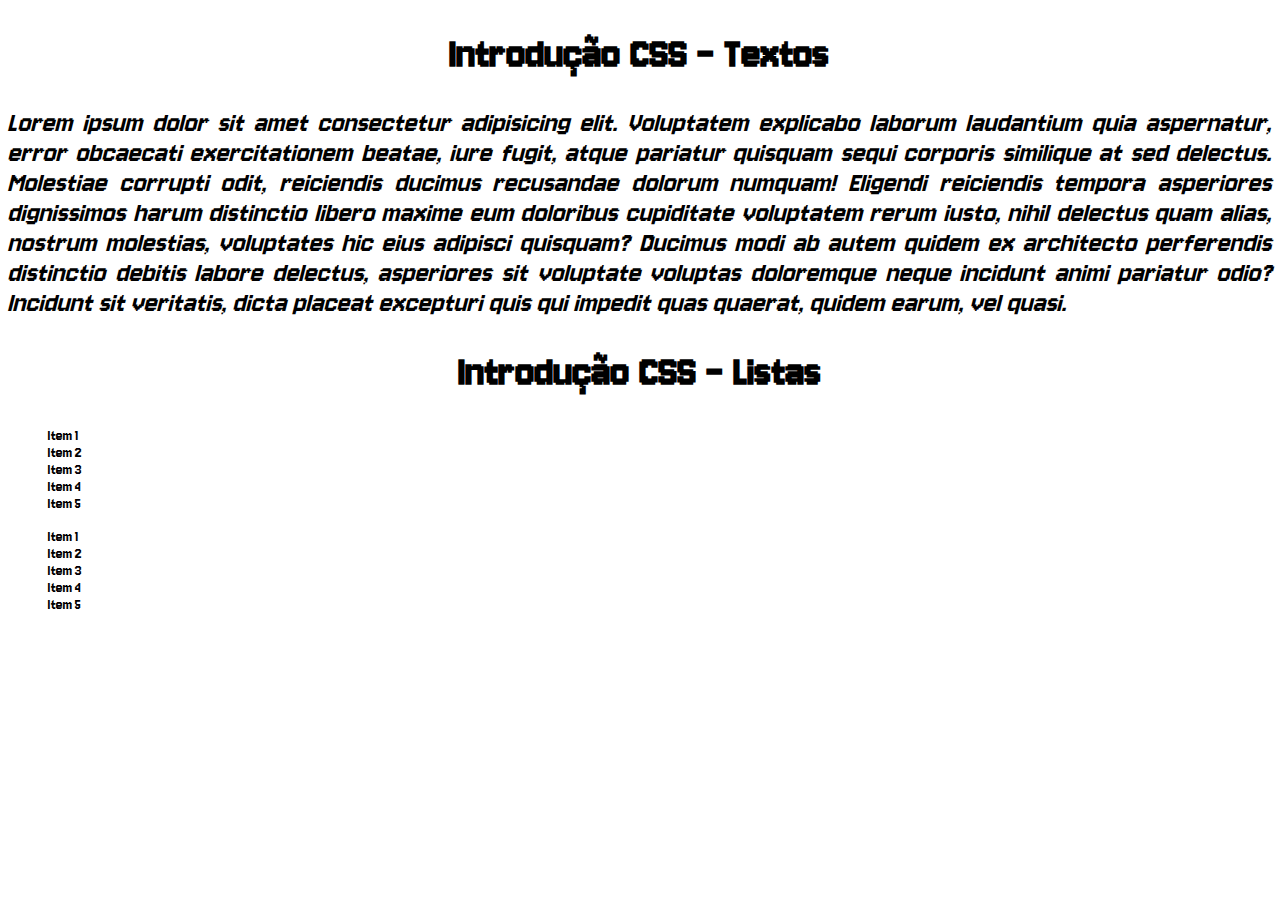
<file: css/index.html>
<!DOCTYPE html>
<html lang="en">
<head>

    <!-- Linkando o Google Fonts -->
    <link rel="preconnect" href="https://fonts.googleapis.com">
    <link rel="preconnect" href="https://fonts.gstatic.com" crossorigin>
    <link href="https://fonts.googleapis.com/css2?family=Jersey+10&display=swap" rel="stylesheet">


    <meta charset="UTF-8">
    <meta name="viewport" content="width=device-width, initial-scale=1.0">
    <title>Formatação de Texto</title>
    <link rel="stylesheet" href="./assets/css/styles.css">
</head>
<body>

    <h1>Introdução CSS - Textos</h1>

    <p>Lorem ipsum dolor sit amet consectetur adipisicing elit. Voluptatem explicabo laborum laudantium quia aspernatur, error obcaecati exercitationem beatae, iure fugit, atque pariatur quisquam sequi corporis similique at sed delectus. Molestiae corrupti odit, reiciendis ducimus recusandae dolorum numquam! Eligendi reiciendis tempora asperiores dignissimos harum distinctio libero maxime eum doloribus cupiditate voluptatem rerum iusto, nihil delectus quam alias, nostrum molestias, voluptates hic eius adipisci quisquam? Ducimus modi ab autem quidem ex architecto perferendis distinctio debitis labore delectus, asperiores sit voluptate voluptas doloremque neque incidunt animi pariatur odio? Incidunt sit veritatis, dicta placeat excepturi quis qui impedit quas quaerat, quidem earum, vel quasi.</p>
    
    <h1>Introdução CSS - Listas</h1>

    <!-- Lista ordenada -->
    <ol>
        <li>Item 1</li>
        <li>Item 2</li>
        <li>Item 3</li>
        <li>Item 4</li>
        <li>Item 5</li>
    </ol>

    <!-- Lista não ordenada -->
    <ul>
        <li>Item 1</li>
        <li>Item 2</li>
        <li>Item 3</li>
        <li>Item 4</li>
        <li>Item 5</li>
    </ul>
</body>
</html>
</file>
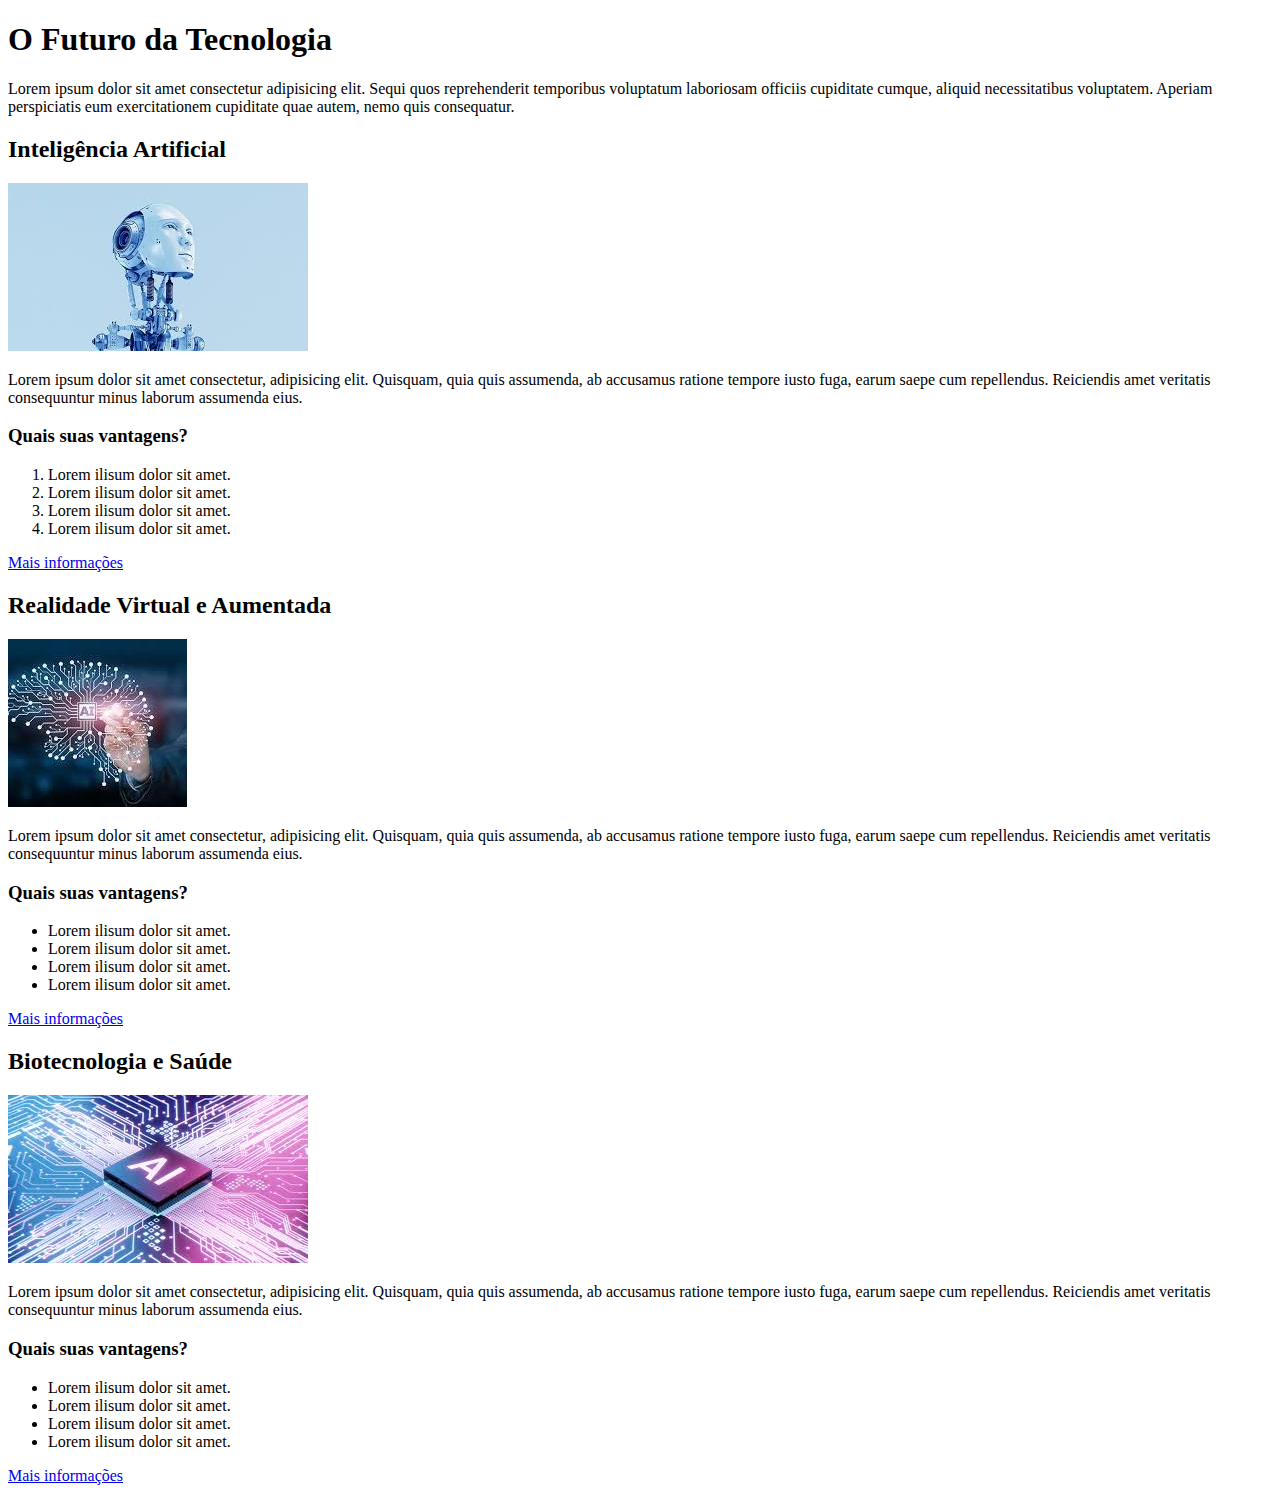
<file: html/index.html>
<!DOCTYPE html>
<html lang="en">
<head>
    <meta charset="UTF-8">
    <meta name="viewport" content="width=device-width, initial-scale=1.0">
    <title>O Futuro da Tecnologia</title>
</head>
<body>
    <!-- titulo -->
    <h1>O Futuro da Tecnologia</h1>

    <p>Lorem ipsum dolor sit amet consectetur adipisicing elit. Sequi quos reprehenderit temporibus voluptatum laboriosam officiis cupiditate cumque, aliquid necessitatibus voluptatem. Aperiam perspiciatis eum exercitationem cupiditate quae autem, nemo quis consequatur.</p>

    <!-- sub-titulo -->
    <h2>Inteligência Artificial</h2>
    <img src="./assets/images/download (1).jpeg" alt="Robô olhando para cima">

    <p>Lorem ipsum dolor sit amet consectetur, adipisicing elit. Quisquam, quia quis assumenda, ab accusamus ratione tempore iusto fuga, earum saepe cum repellendus. Reiciendis amet veritatis consequuntur minus laborum assumenda eius.</p>

    <h3>Quais suas vantagens?</h3>
    <ol>
        <li>Lorem ilisum dolor sit amet.</li>
        <li>Lorem ilisum dolor sit amet.</li>
        <li>Lorem ilisum dolor sit amet.</li>
        <li>Lorem ilisum dolor sit amet.</li>
    </ol>
    <a href="https://aibusiness.com/" target="_blank">Mais informações</a>

    <!-- segunda tecnologia -->
    <h2>Realidade Virtual e Aumentada</h2>
    <img src="./assets/images/download.jpeg" alt="Célebro de IA">

    <p>Lorem ipsum dolor sit amet consectetur, adipisicing elit. Quisquam, quia quis assumenda, ab accusamus ratione tempore iusto fuga, earum saepe cum repellendus. Reiciendis amet veritatis consequuntur minus laborum assumenda eius.</p>

    <h3>Quais suas vantagens?</h3>
    <ul>
        <li>Lorem ilisum dolor sit amet.</li>
        <li>Lorem ilisum dolor sit amet.</li>
        <li>Lorem ilisum dolor sit amet.</li>
        <li>Lorem ilisum dolor sit amet.</li>
    </ul>
    <a href="https://arpost.co/" target="_blank">Mais informações</a>

    <!-- terceira tecnologia -->
    <h2>Biotecnologia e Saúde</h2>
    <img src="./assets/images/images.jpeg" alt="Chip de IA">

    <p>Lorem ipsum dolor sit amet consectetur, adipisicing elit. Quisquam, quia quis assumenda, ab accusamus ratione tempore iusto fuga, earum saepe cum repellendus. Reiciendis amet veritatis consequuntur minus laborum assumenda eius.</p>

    <h3>Quais suas vantagens?</h3>
    <ul>
        <li>Lorem ilisum dolor sit amet.</li>
        <li>Lorem ilisum dolor sit amet.</li>
        <li>Lorem ilisum dolor sit amet.</li>
        <li>Lorem ilisum dolor sit amet.</li>
    </ul>
    <a href="https://arpost.co/" target="_blank">Mais informações</a>

    
</body>
</html>
</file>
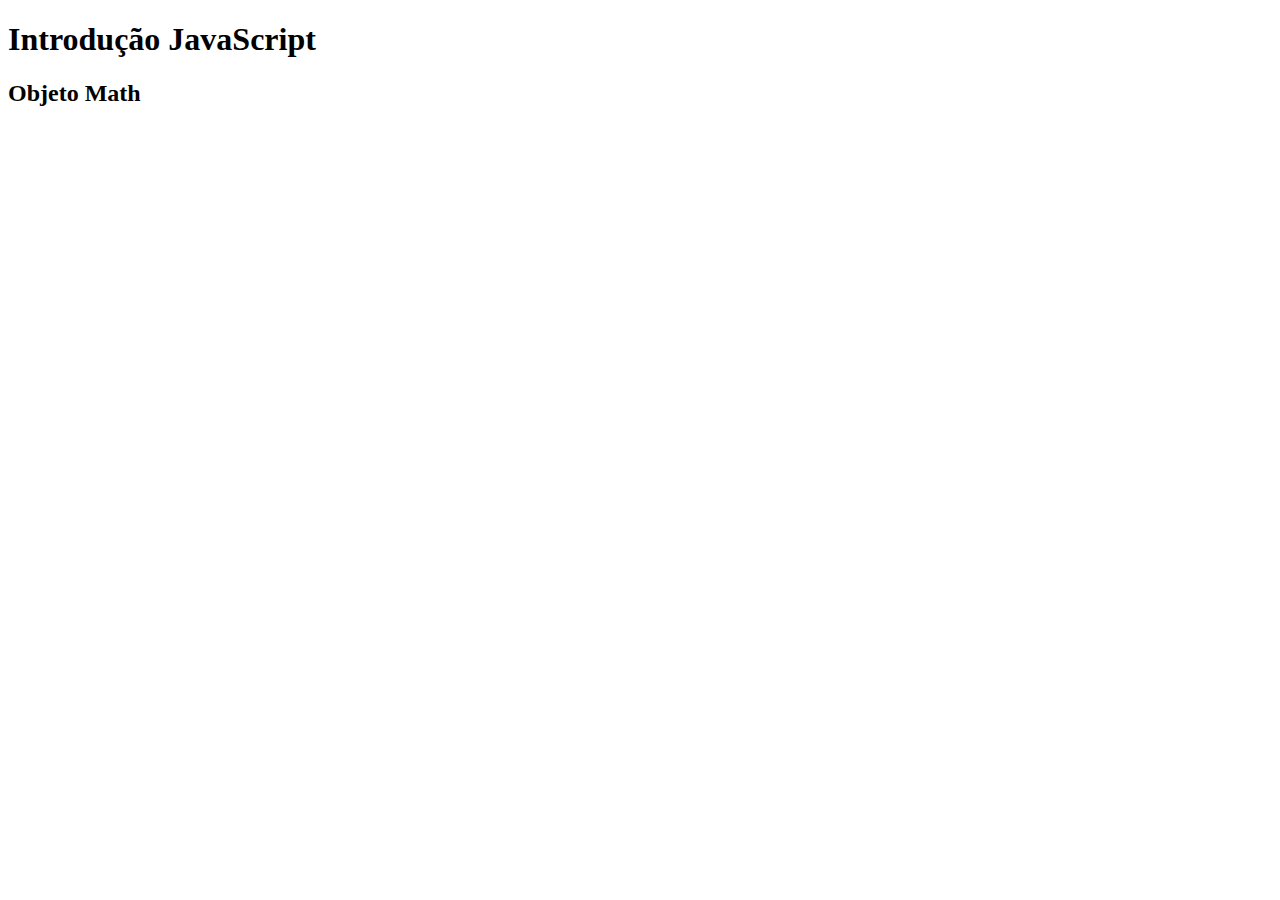
<file: math/index.html>
<!DOCTYPE html>
<html lang="en">
<head>
    <meta charset="UTF-8">
    <meta name="viewport" content="width=device-width, initial-scale=1.0">
    <title>JavaScript Essencial</title>
</head>
<body>
    <h1>Introdução JavaScript</h1>
    <h2>Objeto Math</h2>

    <script src="./assets/js/math.js"></script>
    
</body>
</html>
</file>
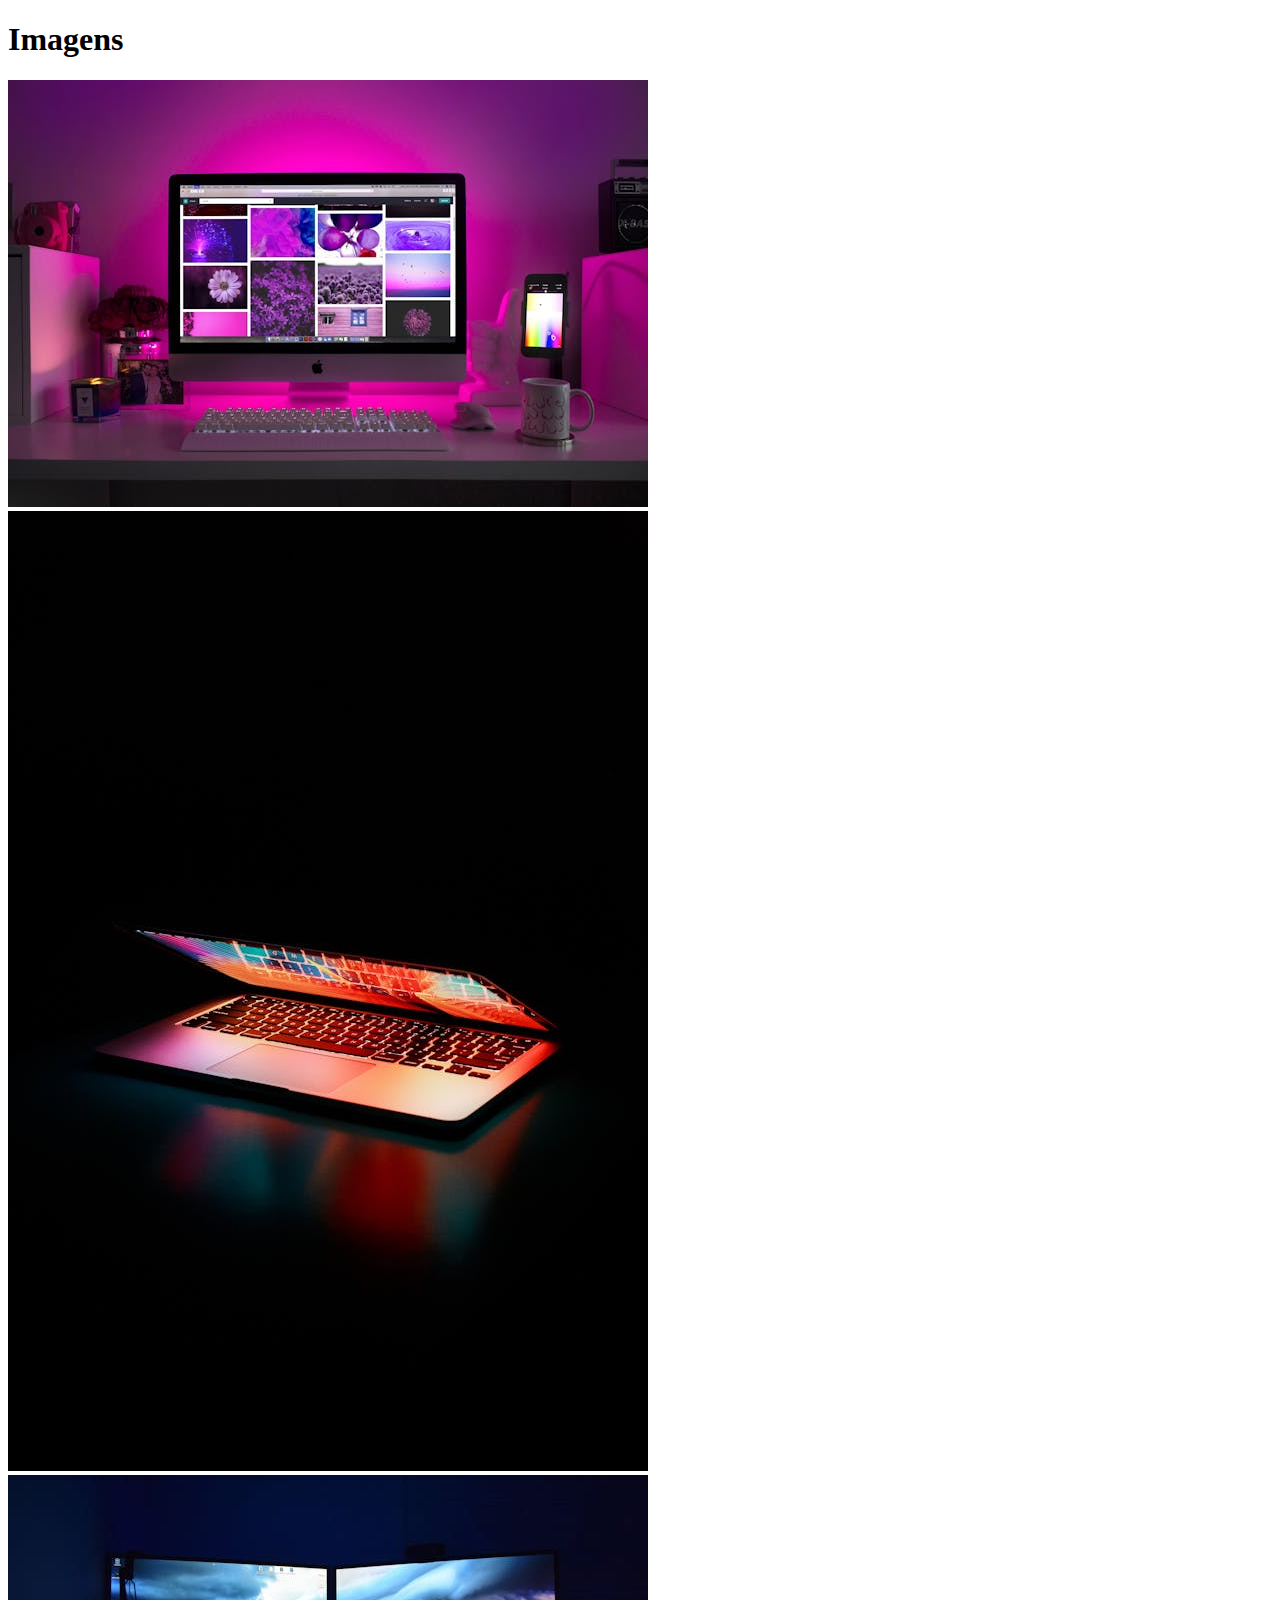
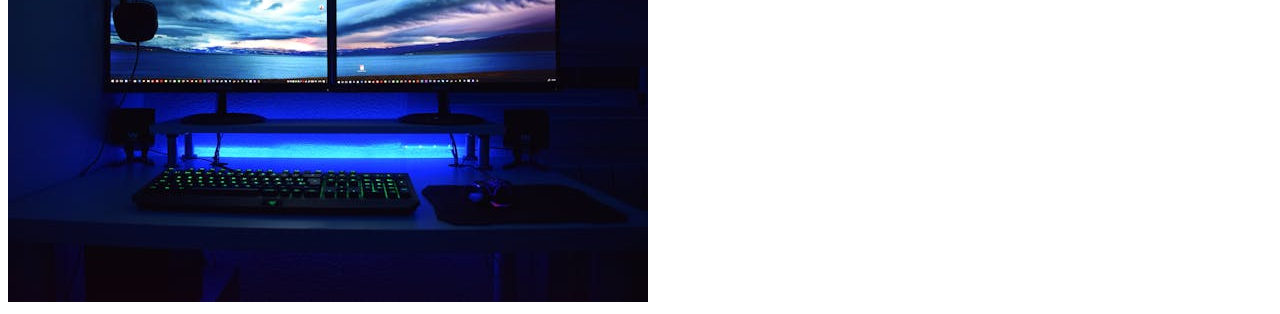
<file: meu_projeto/imagens.html>
<!DOCTYPE html> 
<html lang="pt-br">
<head>
    <meta charset="UTF-8">
    <meta name="viewport" content="width=device-width, initial-scale=1.0">
    <title>Meu Projeto Web</title>
</head>
<body>
    <h1>Imagens</h1>
    
    <img src="./assets/images/pexels-designecologist-1779487.jpg" alt="Mesa de trabalho com computador">
    <img src="./assets/images/pexels-junior-teixeira-2047905.jpg" alt="Notebook meio aberto">
    <img src="./assets/images/pexels-xxss-is-back-777001.jpg" alt="Mesa de trabalho com computador com duas telas">
</body>
</html>
</file>
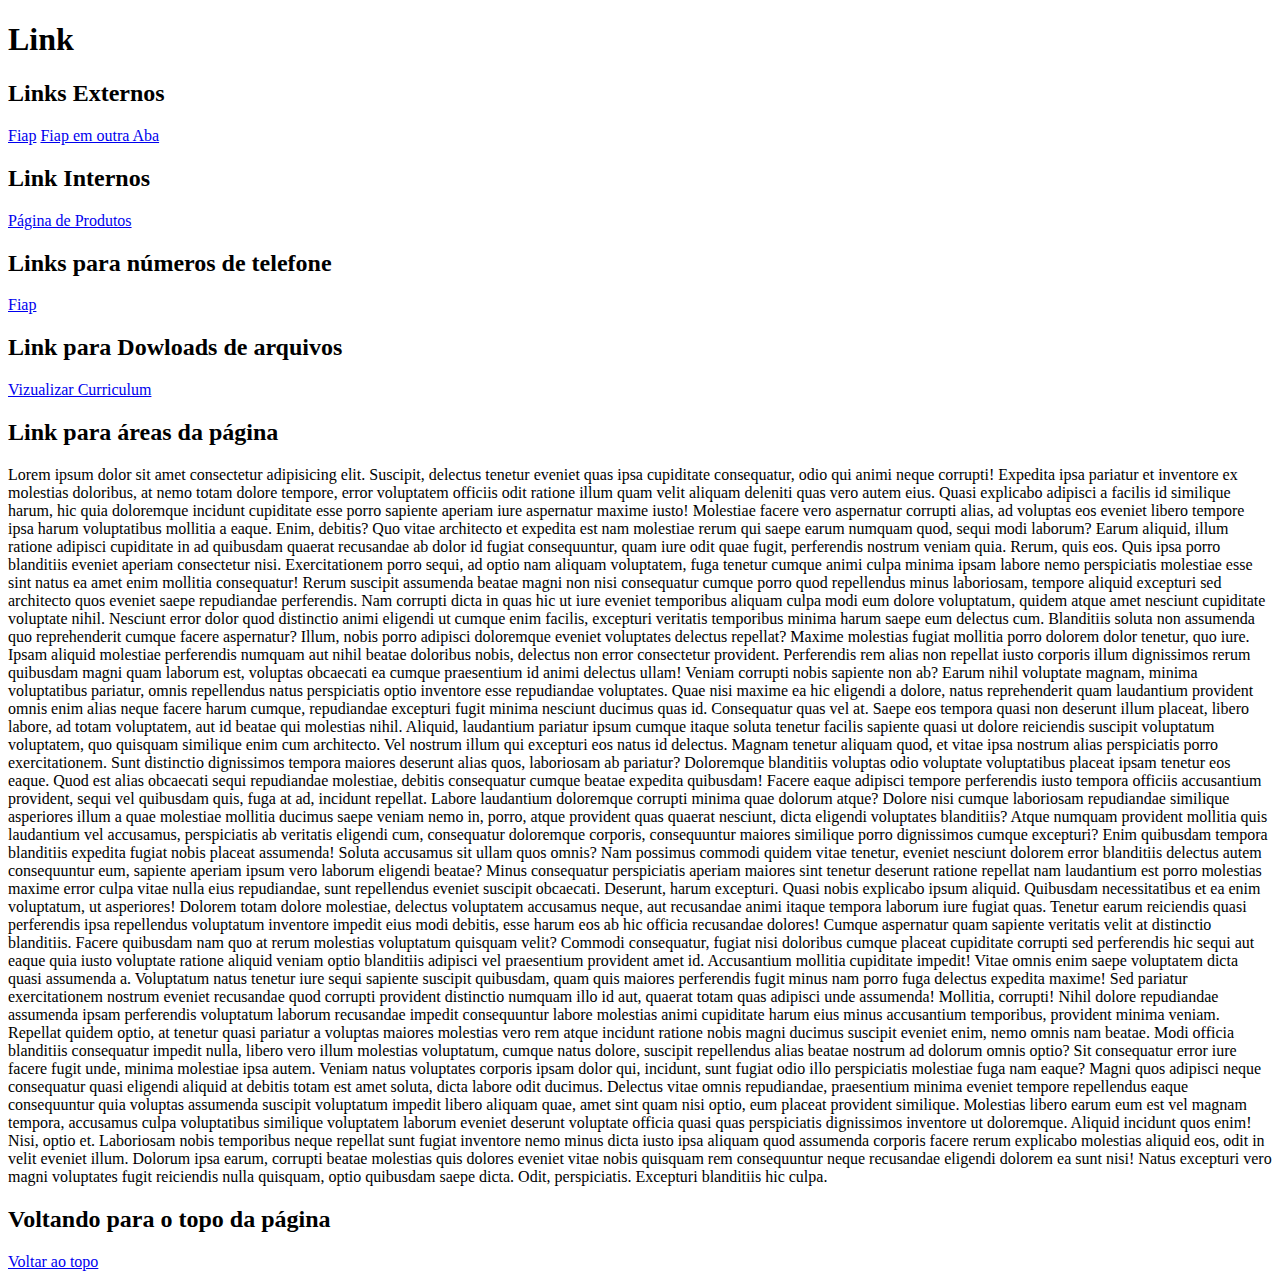
<file: meu_projeto/links.html>
<!DOCTYPE html> 
<html lang="pt-br">
<head>
    <meta charset="UTF-8">
    <meta name="viewport" content="width=device-width, initial-scale=1.0">
    <title>Meu Projeto Web</title>
</head>
<body>
    <h1 id="topo">Link</h1>

    <h2>Links Externos</h2>
    
    <a href="https://www.fiap.com.br/">Fiap</a>
    <a href="https://fiap.com.br/" target="_blank">Fiap em outra Aba</a>

    <h2>Link Internos</h2>
    <a href="./assets/pages/produtos.html">Página de Produtos</a>

    <h2>Links para números de telefone</h2>
    <a href="tel:1133858010">Fiap</a>

    <h2>Link para Dowloads de arquivos </h2>
    <a href="./assets/downloads/Profile.pdf" target="_blank">Vizualizar Curriculum</a>

    <h2>Link para áreas da página</h2>
    <p>Lorem ipsum dolor sit amet consectetur adipisicing elit. Suscipit, delectus tenetur eveniet quas ipsa cupiditate consequatur, odio qui animi neque corrupti! Expedita ipsa pariatur et inventore ex molestias doloribus, at nemo totam dolore tempore, error voluptatem officiis odit ratione illum quam velit aliquam deleniti quas vero autem eius. Quasi explicabo adipisci a facilis id similique harum, hic quia doloremque incidunt cupiditate esse porro sapiente aperiam iure aspernatur maxime iusto! Molestiae facere vero aspernatur corrupti alias, ad voluptas eos eveniet libero tempore ipsa harum voluptatibus mollitia a eaque. Enim, debitis? Quo vitae architecto et expedita est nam molestiae rerum qui saepe earum numquam quod, sequi modi laborum? Earum aliquid, illum ratione adipisci cupiditate in ad quibusdam quaerat recusandae ab dolor id fugiat consequuntur, quam iure odit quae fugit, perferendis nostrum veniam quia. Rerum, quis eos. Quis ipsa porro blanditiis eveniet aperiam consectetur nisi. Exercitationem porro sequi, ad optio nam aliquam voluptatem, fuga tenetur cumque animi culpa minima ipsam labore nemo perspiciatis molestiae esse sint natus ea amet enim mollitia consequatur! Rerum suscipit assumenda beatae magni non nisi consequatur cumque porro quod repellendus minus laboriosam, tempore aliquid excepturi sed architecto quos eveniet saepe repudiandae perferendis. Nam corrupti dicta in quas hic ut iure eveniet temporibus aliquam culpa modi eum dolore voluptatum, quidem atque amet nesciunt cupiditate voluptate nihil. Nesciunt error dolor quod distinctio animi eligendi ut cumque enim facilis, excepturi veritatis temporibus minima harum saepe eum delectus cum. Blanditiis soluta non assumenda quo reprehenderit cumque facere aspernatur? Illum, nobis porro adipisci doloremque eveniet voluptates delectus repellat? Maxime molestias fugiat mollitia porro dolorem dolor tenetur, quo iure. Ipsam aliquid molestiae perferendis numquam aut nihil beatae doloribus nobis, delectus non error consectetur provident. Perferendis rem alias non repellat iusto corporis illum dignissimos rerum quibusdam magni quam laborum est, voluptas obcaecati ea cumque praesentium id animi delectus ullam! Veniam corrupti nobis sapiente non ab? Earum nihil voluptate magnam, minima voluptatibus pariatur, omnis repellendus natus perspiciatis optio inventore esse repudiandae voluptates. Quae nisi maxime ea hic eligendi a dolore, natus reprehenderit quam laudantium provident omnis enim alias neque facere harum cumque, repudiandae excepturi fugit minima nesciunt ducimus quas id. Consequatur quas vel at. Saepe eos tempora quasi non deserunt illum placeat, libero labore, ad totam voluptatem, aut id beatae qui molestias nihil. Aliquid, laudantium pariatur ipsum cumque itaque soluta tenetur facilis sapiente quasi ut dolore reiciendis suscipit voluptatum voluptatem, quo quisquam similique enim cum architecto. Vel nostrum illum qui excepturi eos natus id delectus. Magnam tenetur aliquam quod, et vitae ipsa nostrum alias perspiciatis porro exercitationem. Sunt distinctio dignissimos tempora maiores deserunt alias quos, laboriosam ab pariatur? Doloremque blanditiis voluptas odio voluptate voluptatibus placeat ipsam tenetur eos eaque. Quod est alias obcaecati sequi repudiandae molestiae, debitis consequatur cumque beatae expedita quibusdam! Facere eaque adipisci tempore perferendis iusto tempora officiis accusantium provident, sequi vel quibusdam quis, fuga at ad, incidunt repellat. Labore laudantium doloremque corrupti minima quae dolorum atque? Dolore nisi cumque laboriosam repudiandae similique asperiores illum a quae molestiae mollitia ducimus saepe veniam nemo in, porro, atque provident quas quaerat nesciunt, dicta eligendi voluptates blanditiis? Atque numquam provident mollitia quis laudantium vel accusamus, perspiciatis ab veritatis eligendi cum, consequatur doloremque corporis, consequuntur maiores similique porro dignissimos cumque excepturi? Enim quibusdam tempora blanditiis expedita fugiat nobis placeat assumenda! Soluta accusamus sit ullam quos omnis? Nam possimus commodi quidem vitae tenetur, eveniet nesciunt dolorem error blanditiis delectus autem consequuntur eum, sapiente aperiam ipsum vero laborum eligendi beatae? Minus consequatur perspiciatis aperiam maiores sint tenetur deserunt ratione repellat nam laudantium est porro molestias maxime error culpa vitae nulla eius repudiandae, sunt repellendus eveniet suscipit obcaecati. Deserunt, harum excepturi. Quasi nobis explicabo ipsum aliquid. Quibusdam necessitatibus et ea enim voluptatum, ut asperiores! Dolorem totam dolore molestiae, delectus voluptatem accusamus neque, aut recusandae animi itaque tempora laborum iure fugiat quas. Tenetur earum reiciendis quasi perferendis ipsa repellendus voluptatum inventore impedit eius modi debitis, esse harum eos ab hic officia recusandae dolores! Cumque aspernatur quam sapiente veritatis velit at distinctio blanditiis. Facere quibusdam nam quo at rerum molestias voluptatum quisquam velit? Commodi consequatur, fugiat nisi doloribus cumque placeat cupiditate corrupti sed perferendis hic sequi aut eaque quia iusto voluptate ratione aliquid veniam optio blanditiis adipisci vel praesentium provident amet id. Accusantium mollitia cupiditate impedit! Vitae omnis enim saepe voluptatem dicta quasi assumenda a. Voluptatum natus tenetur iure sequi sapiente suscipit quibusdam, quam quis maiores perferendis fugit minus nam porro fuga delectus expedita maxime! Sed pariatur exercitationem nostrum eveniet recusandae quod corrupti provident distinctio numquam illo id aut, quaerat totam quas adipisci unde assumenda! Mollitia, corrupti! Nihil dolore repudiandae assumenda ipsam perferendis voluptatum laborum recusandae impedit consequuntur labore molestias animi cupiditate harum eius minus accusantium temporibus, provident minima veniam. Repellat quidem optio, at tenetur quasi pariatur a voluptas maiores molestias vero rem atque incidunt ratione nobis magni ducimus suscipit eveniet enim, nemo omnis nam beatae. Modi officia blanditiis consequatur impedit nulla, libero vero illum molestias voluptatum, cumque natus dolore, suscipit repellendus alias beatae nostrum ad dolorum omnis optio? Sit consequatur error iure facere fugit unde, minima molestiae ipsa autem. Veniam natus voluptates corporis ipsam dolor qui, incidunt, sunt fugiat odio illo perspiciatis molestiae fuga nam eaque? Magni quos adipisci neque consequatur quasi eligendi aliquid at debitis totam est amet soluta, dicta labore odit ducimus. Delectus vitae omnis repudiandae, praesentium minima eveniet tempore repellendus eaque consequuntur quia voluptas assumenda suscipit voluptatum impedit libero aliquam quae, amet sint quam nisi optio, eum placeat provident similique. Molestias libero earum eum est vel magnam tempora, accusamus culpa voluptatibus similique voluptatem laborum eveniet deserunt voluptate officia quasi quas perspiciatis dignissimos inventore ut doloremque. Aliquid incidunt quos enim! Nisi, optio et. Laboriosam nobis temporibus neque repellat sunt fugiat inventore nemo minus dicta iusto ipsa aliquam quod assumenda corporis facere rerum explicabo molestias aliquid eos, odit in velit eveniet illum. Dolorum ipsa earum, corrupti beatae molestias quis dolores eveniet vitae nobis quisquam rem consequuntur neque recusandae eligendi dolorem ea sunt nisi! Natus excepturi vero magni voluptates fugit reiciendis nulla quisquam, optio quibusdam saepe dicta. Odit, perspiciatis. Excepturi blanditiis hic culpa.</p>
    
    <h2>Voltando para o topo da página</h2>
    <a href="#topo">Voltar ao topo</a>
</body>
</html>
</file>
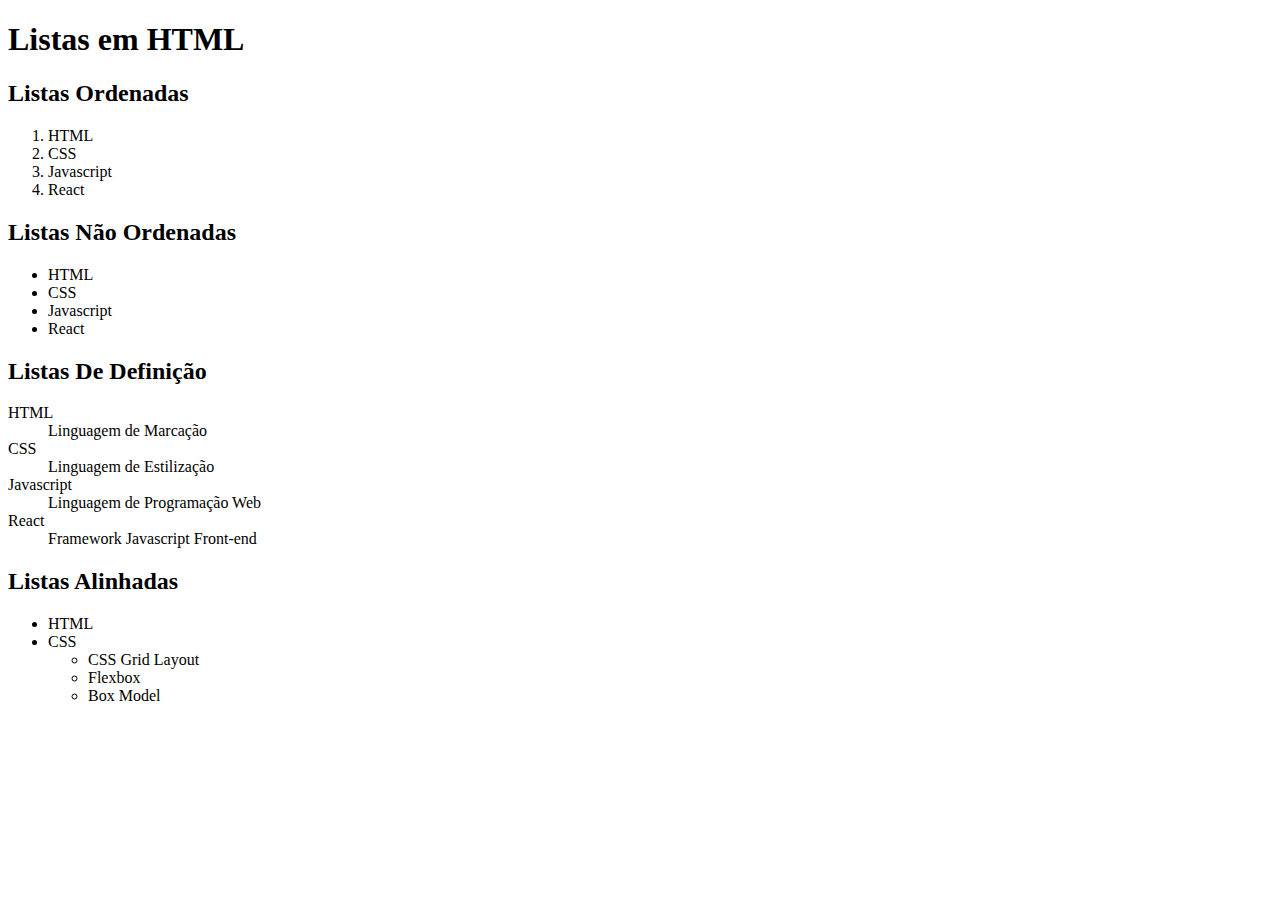
<file: meu_projeto/listas.html>
<!DOCTYPE html> 
<html lang="pt-br">
<head>
    <meta charset="UTF-8">
    <meta name="viewport" content="width=device-width, initial-scale=1.0">
    <title>Meu Projeto Web</title>
</head>
<body>
    <h1>Listas em HTML</h1>
    
    <h2>Listas Ordenadas</h2>

    <ol>
        <li>HTML</li>
        <li>CSS</li>
        <li>Javascript</li>
        <li>React</li>
    </ol>

    <h2>Listas Não Ordenadas</h2>

    <ul>
        <li>HTML</li>
        <li>CSS</li>
        <li>Javascript</li>
        <li>React</li>
    </ul>

    <h2>Listas De Definição</h2>

    <dl>
        <dt>HTML</dt>
        <dd>Linguagem de Marcação</dd>
        <dt>CSS</dt>
        <dd>Linguagem de Estilização</dd>
        <dt>Javascript</dt>
        <dd>Linguagem de Programação Web</dd>
        <dt>React</dt>
        <dd>Framework Javascript Front-end</dd>
    </dl>

    <h2>Listas Alinhadas</h2>
    <ul>
        <li>HTML</li>
        <li>CSS
            <ul>
                <li>CSS Grid Layout</li>
                <li>Flexbox</li>
                <li>Box Model</li>
            </ul>
        </li>
    </ul>
</body>
</html>
</file>
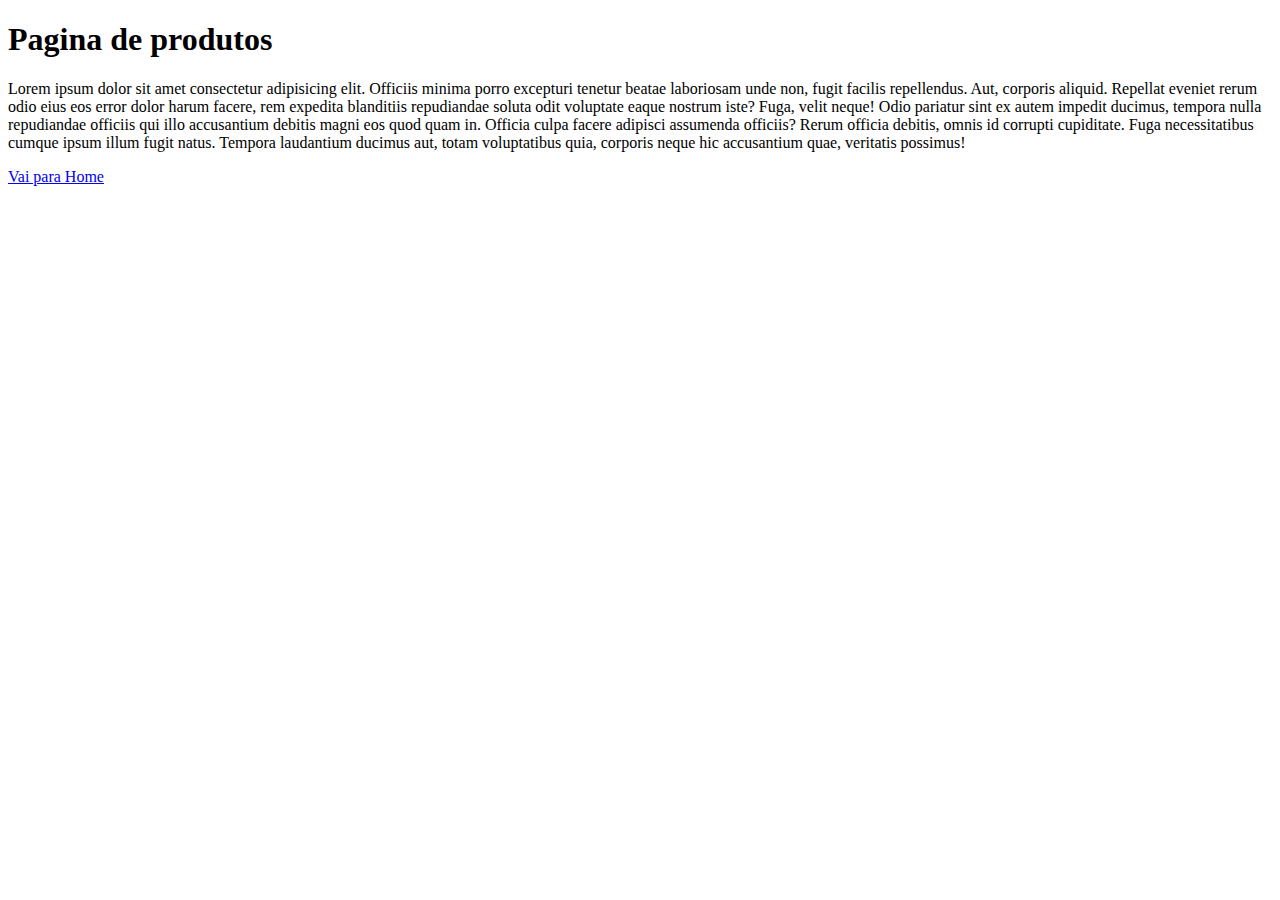
<file: meu_projeto/assets/pages/produtos.html>
<!DOCTYPE html>
<html lang="pt-br">
<head>
    <meta charset="UTF-8">
    <meta name="viewport" content="width=device-width, initial-scale=1.0">
    <title>Produtos Selecionados</title>
</head>
<body>
    <h1>Pagina de produtos</h1>
    <p>Lorem ipsum dolor sit amet consectetur adipisicing elit. Officiis minima porro excepturi tenetur beatae laboriosam unde non, fugit facilis repellendus. Aut, corporis aliquid. Repellat eveniet rerum odio eius eos error dolor harum facere, rem expedita blanditiis repudiandae soluta odit voluptate eaque nostrum iste? Fuga, velit neque! Odio pariatur sint ex autem impedit ducimus, tempora nulla repudiandae officiis qui illo accusantium debitis magni eos quod quam in. Officia culpa facere adipisci assumenda officiis? Rerum officia debitis, omnis id corrupti cupiditate. Fuga necessitatibus cumque ipsum illum fugit natus. Tempora laudantium ducimus aut, totam voluptatibus quia, corporis neque hic accusantium quae, veritatis possimus!</p>

    <!-- Link para a página index | comentario Crtl+k+c -->

    <a href="./../../links.html">Vai para Home</a> 
    
</body>
</html>
</file>
<file: css/assets/css/styles.css>
body{
    font-family: "Jersey 10", sans-serif;
}
h1{
    font-size: 45px;
    text-align: center;
}
p{
    font-size: 30px; /* Tamanho da fonte */
    font-weight: 300; /* Densidade do texto */
    font-style: italic; /* Deixar texto em italálico */
    text-align: justify; /* Deixar testo centralizado */
    /*text-decoration: underline; */
    /*text-transform: uppercase; */ /* Deixar texto todo em maiúsculo */
    /*word-spacing: 5px; */ 
    line-height: 30px;
}

 /* Formatação de listas */
 
ol{
    list-style: upper-roman;
}
ul{
    list-style: url(../img/htmlsimbolo.png);
}

ol, ul{
    list-style: none;
}
</file>
